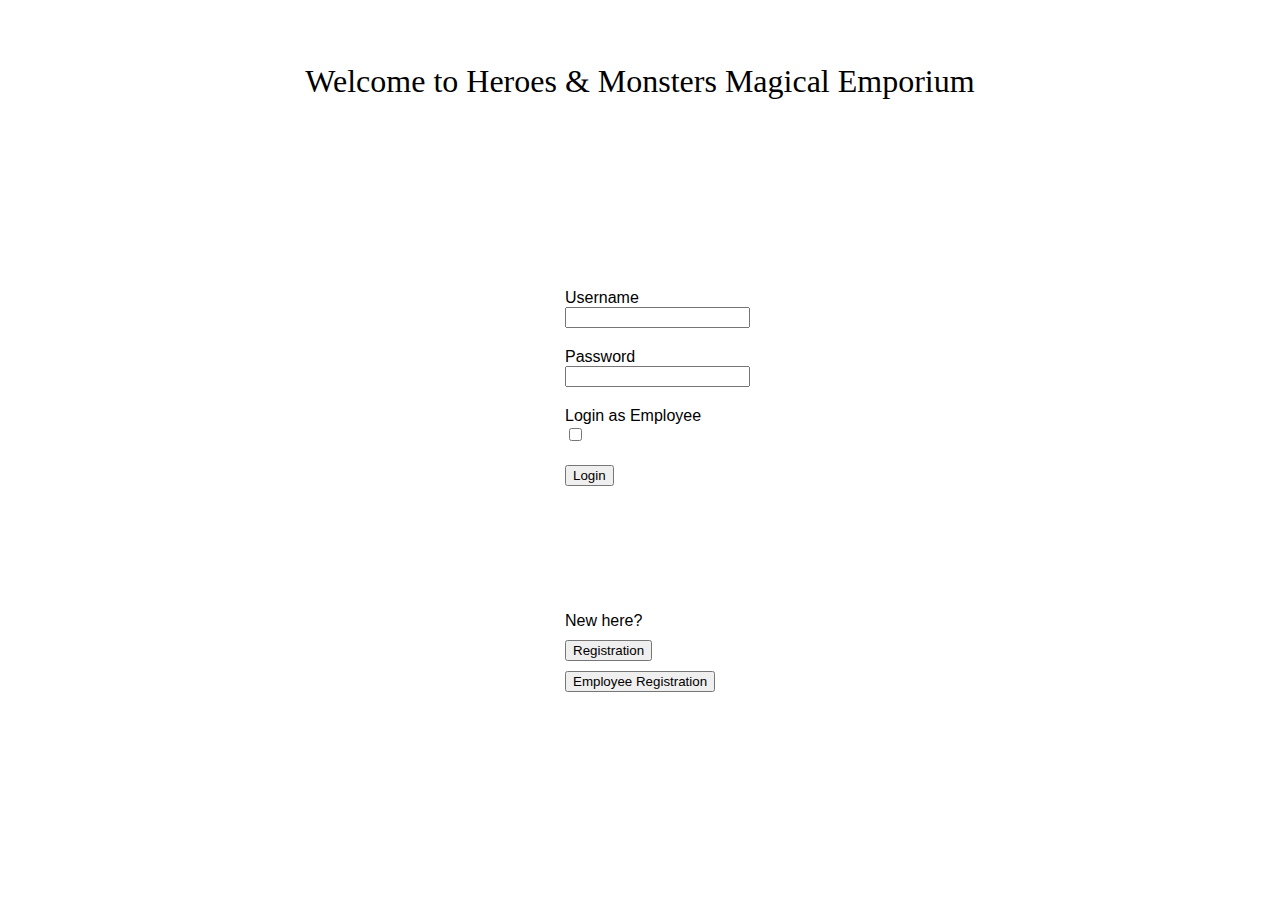
<file: index.html>
<!DOCTYPE html>
<html lang="en">

<head>
    <meta charset="UTF-8">
    <meta name="viewport" content="width=device-width, initial-scale=1.0">
    <title>Heroes & Monsters</title>
    <link rel="stylesheet" href="./hamsplashstyle.css">
</head>

<body>
    <div id="titlebox">Welcome to Heroes & Monsters Magical Emporium</div>
    <div id="innerdiv">
        <form style="margin-left:auto; margin-right:auto; width:50%" action="login.php" method="post">
            <div id="loginboxes">
                <label for="username">Username</label>
                <input type="text" id="username" name="username">
            </div>
            <div id="loginboxes">
                <label for="password">Password</label>
                <input type="password" id="password" name="password">
            </div>
            <div id="loginboxes">
                <label for="employee">Login as Employee</label>
                <input type="checkbox" id="employee" name="employee">
            </div>
            <div id="loginboxes">
                <input id="inputbutton" type="submit" value="Login">
            </div>
        
            <div style="margin-top:20%; margin-bottom:10px" id="loginboxes"> 
                New here?
                <input style="margin-bottom:10px; margin-top:10px" type="button" value="Registration" onclick="window.location.href='./customer_create.html'">

                <input style="margin-bottom:10px;" type="button" value="Employee Registration" onclick="window.location.href='./employee_create.html'">
            </div>
        </form>
    </div>
</body>

</html>
</file>
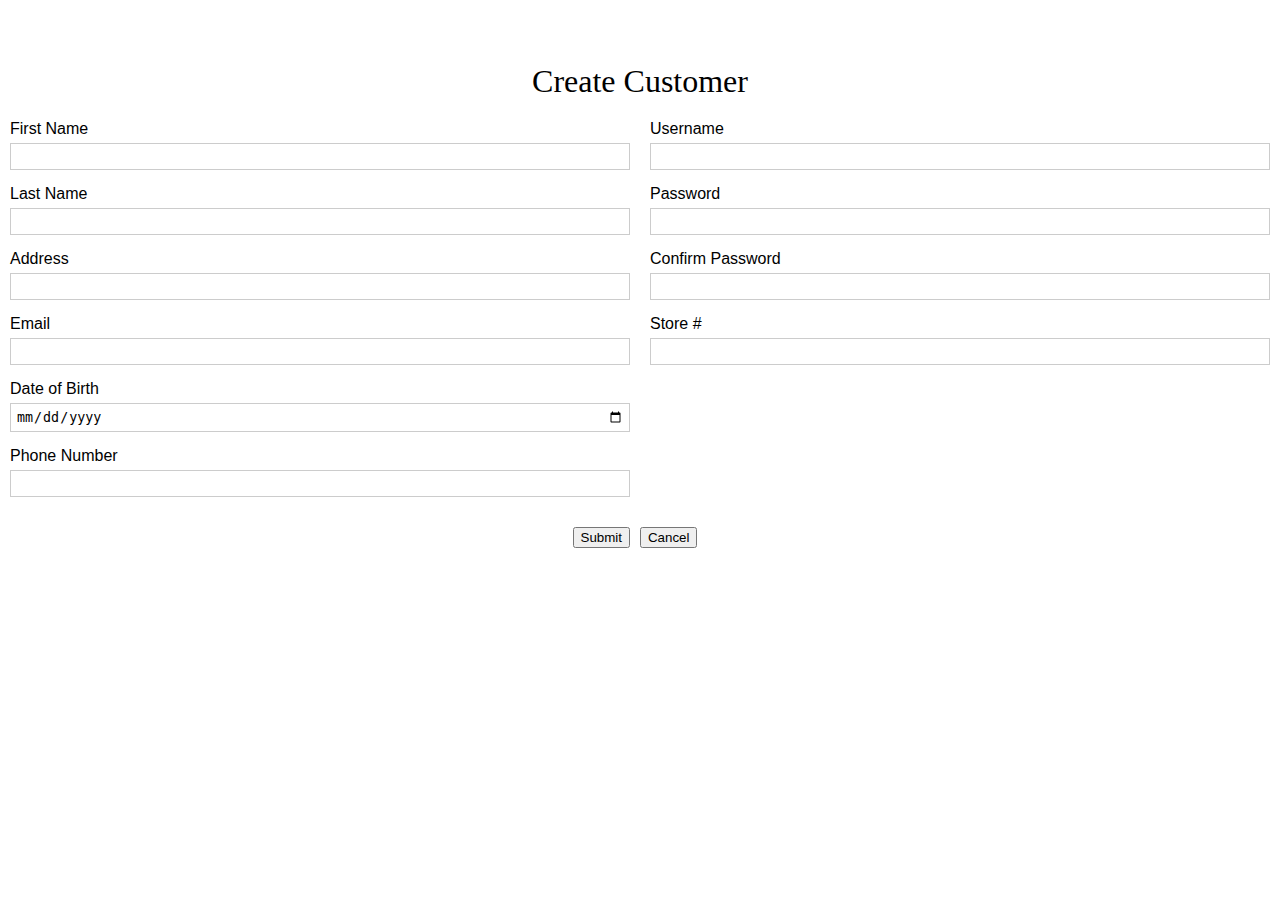
<file: customer_create.html>
<!DOCTYPE html>
<html lang="en">

<head>
    <meta charset="UTF-8">
    <meta name="viewport" content="width=device-width, initial-scale=1.0">
    <title>Create Customer</title>
    <link rel="stylesheet" href="./hamstyle.css">
</head>

<body>
    <div id="titlebox">Create Customer</div>
    <div id="innerdiv">
        <form action="register_user.php" method="post">
            <div class="form-container">
                <div class="form-column">
                    <label for="first_name">First Name</label>
                    <input type="text" id="fname" name="fname" required>

                    <label for="last_name">Last Name</label>
                    <input type="text" id="lname" name="lname" required>

                    <label for="address">Address</label>
                    <input type="text" id="address" name="address" required>

                    <label for="email">Email</label>
                    <input type="email" id="email_address" name="email_address" required>

                    <label for="date_of_birth">Date of Birth</label>
                    <input type="date" id="bdate" name="bdate" required>

                    <label for="phone_number">Phone Number</label>
                    <input type="tel" id="phone_num" name="phone_num" required>
                </div>
                <div class="form-column">
                    <label for="employee_id">Username</label>
                    <input type="text" id="username" name="username" required>

                    <label for="password">Password</label>
                    <input type="password" id="password" name="password" required>

                    <label for="confirm_password">Confirm Password</label>
                    <input type="password" id="confirm_password" name="confirm_password" required>
                   
                    <label for="store_choice">Store #</label>
                    <input type="text" id="store_choice" name="store_choice" required>
                    
                </div>
            </div>
            <div class="form-buttons">
                <input type="submit" value="Submit">
                <input type="button" value="Cancel" onclick="window.location.href='index.html'">
            </div>
        </form>
    </div>
</body>

</html>
</file>
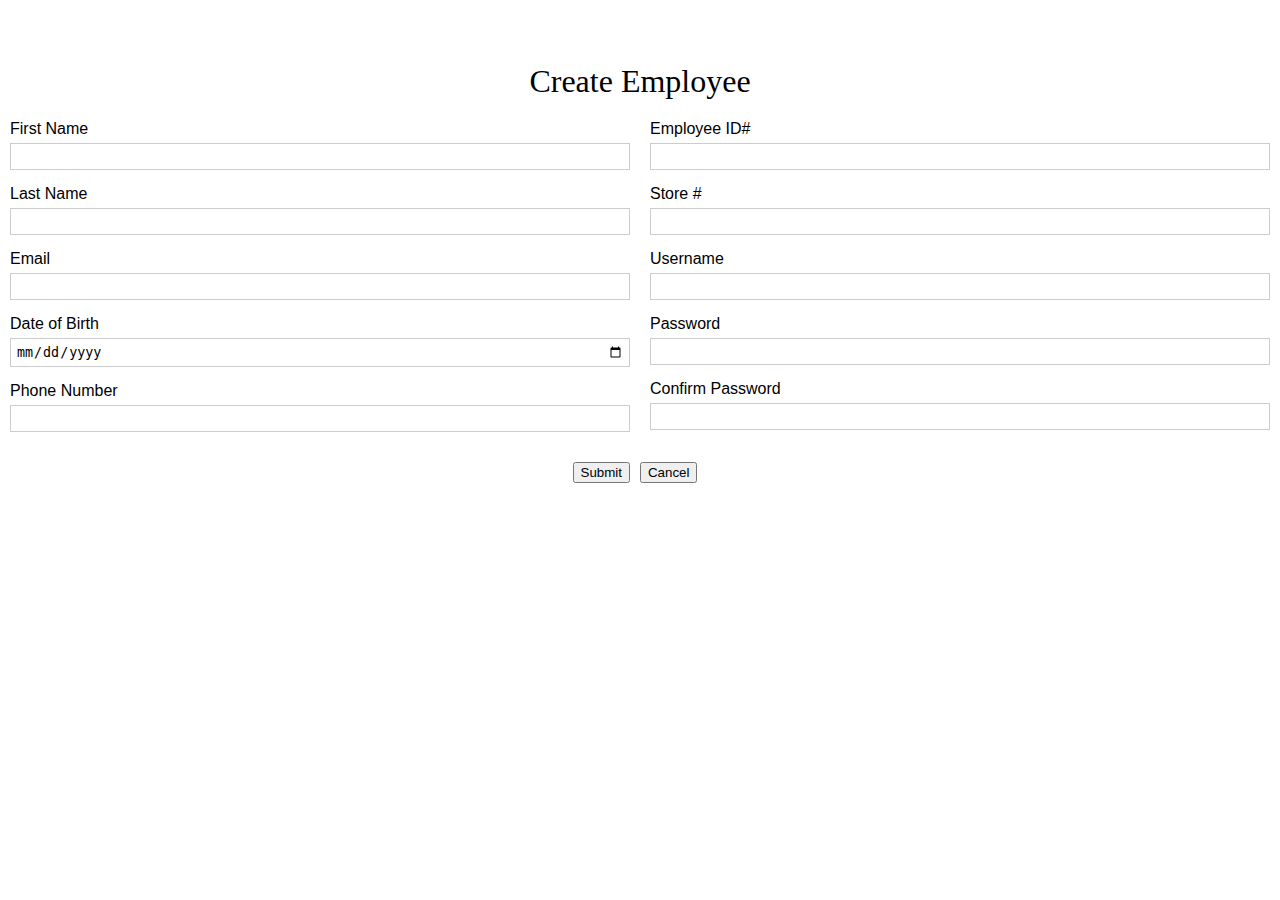
<file: employee_create.html>
<!DOCTYPE html>
<html lang="en">

<head>
    <meta charset="UTF-8">
    <meta name="viewport" content="width=device-width, initial-scale=1.0">
    <title>Create Employee</title>
    <link rel="stylesheet" href="./hamstyle.css">
</head>

<body>
    <div id="titlebox">Create Employee</div>
    <div id="innerdiv">
        <form action="register_employee.php" method="post">
            <div class="form-container">
                <div class="form-column">
                    <label for="first_name">First Name</label>
                    <input type="text" id="fname" name="fname" required>

                    <label for="last_name">Last Name</label>
                    <input type="text" id="lname" name="lname" required>

                    <label for="email">Email</label>
                    <input type="email" id="email" name="email" required>

                    <label for="date_of_birth">Date of Birth</label>
                    <input type="date" id="bdate" name="bdate" required>

                    <label for="phone_number">Phone Number</label>
                    <input type="tel" id="phone_num" name="phone_num" required>
                </div>
                <div class="form-column">
                    <label for="employee_id">Employee ID#</label>
                    <input type="text" id="employee_id" name="employee_id" required>

                    <label for="works_at">Store #</label>
                    <input type="text" id="works_at" name="works_at" required>

                    <label for="username">Username</label>
                    <input type="text" id="username" name="username" required>

                    <label for="password">Password</label>
                    <input type="password" id="password" name="password" required>

                    <label for="confirm_password">Confirm Password</label>
                    <input type="password" id="confirm_password" name="confirm_password" required>
                </div>
            </div>
            <div class="form-buttons">
                <input type="submit" value="Submit">
                <input type="button" value="Cancel" onclick="window.location.href='index.html'">
            </div>
        </form>
    </div>
</body>

</
</file>
<file: hamsplashstyle.css>
body { 
    margin: 10px;
    font-family: Arial, Helvetica, sans-serif;
}

#titlebox {
    font-size:2em;
    font-family:Cambria, Cochin, Georgia, Times, 'Times New Roman', serif;
    text-align:center;
    width: 70%;
    margin-left:auto;
    margin-right:auto;
    margin-top:5%;
}

#innerdiv {
    margin-top:15%;
}

#loginboxes {
    width:150px;
    margin-left:auto;
    margin-right:auto;
    margin-bottom:20px;
    border-style: 1px, solid, black;
}

#holderbox {
    width: 80%;
    background-color: aqua;
    height: 50px;
}
</file>
<file: hamstyle.css>
body {
    margin: 10px;
    font-family: Arial, Helvetica, sans-serif;
}

#titlebox {
    font-size: 2em;
    font-family: Cambria, Cochin, Georgia, Times, 'Times New Roman', serif;
    text-align: center;
    width: 70%;
    margin-left: auto;
    margin-right: auto;
    margin-top: 5%;
}

#innerdiv {
    margin-top: 20px;
}

.form-container {
    display: flex;
    justify-content: space-between;
    gap: 20px; /* Adjust the gap between columns as needed */
}

.form-column {
    flex: 1;
    display: flex;
    flex-direction: column;
}

.form-column label {
    margin-bottom: 5px;
}

.form-column input {
    margin-bottom: 15px;
    padding: 5px;
    border: 1px solid #ccc;
}

.form-buttons {
    display: flex;
    justify-content: center;
    margin-top: 15px;
}

.form-buttons input {
    margin-right: 10px;
}
</file>
